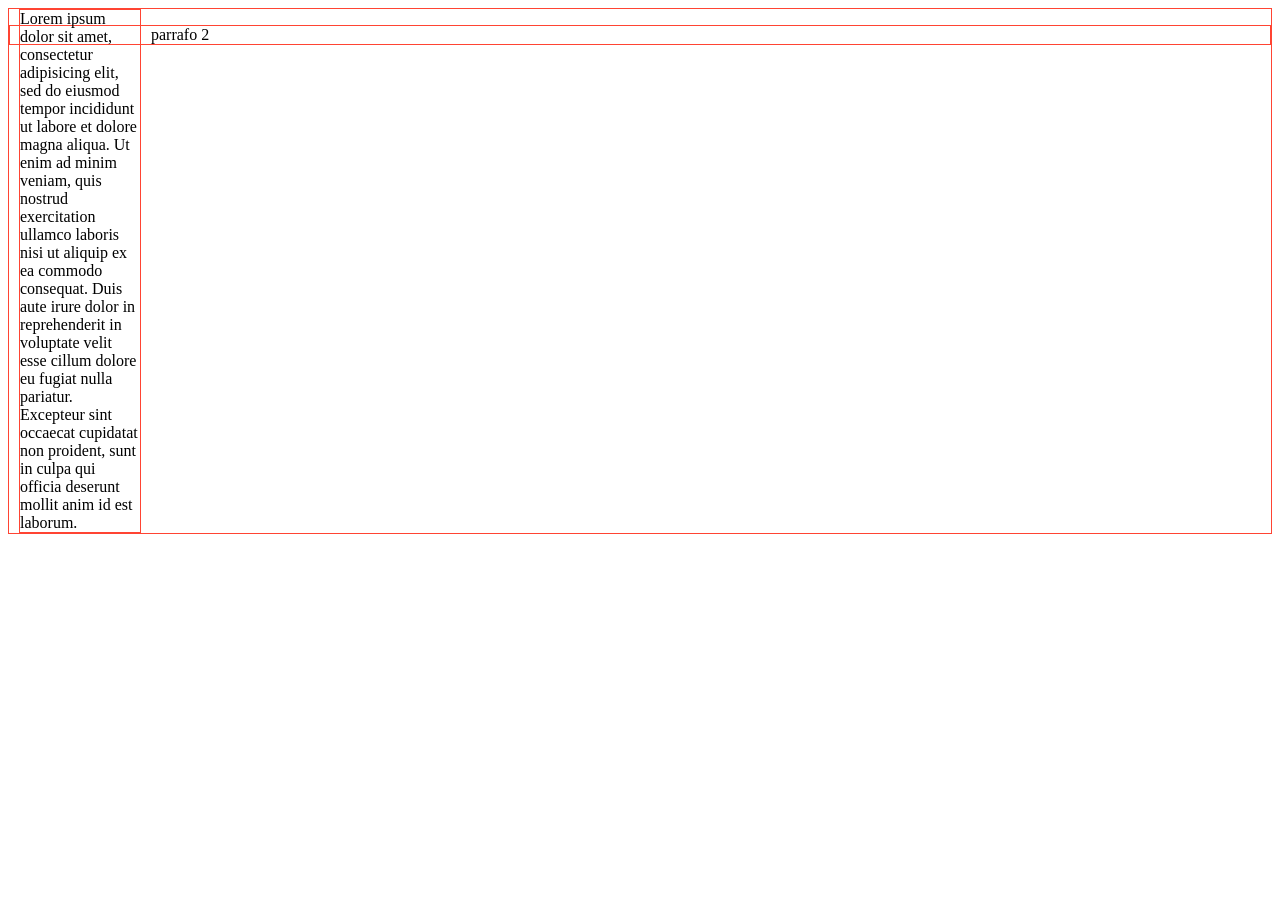
<file: Dia5/Dia5/index.html>
<!DOCTYPE html>
<html lang="es">
<head>
<title>Este texto es el título del documento</title>
<meta charset="utf-8">
<meta name="description" content="Este es un documento HTML5">
<meta name="keywords" content="HTML, CSS, JavaScript">
<!-- <link rel="stylesheet" href="estilos.css"> -->
<style type="text/css">
	#p2{
		border: 1px solid #ff4433;
	}
	section{
		overflow: auto;
		border: 1px solid #ff4433;
	}
	section #p1{
		float: left;
		margin:0px 10px;
		width: 120px;
		border: 1px solid #ff4433;
	}
	.clearfloat{
		clear: both;
	}
</style>
</head>
<body>
	<section>
		<p id="p1">Lorem ipsum dolor sit amet, consectetur adipisicing elit, sed do eiusmod
		tempor incididunt ut labore et dolore magna aliqua. Ut enim ad minim veniam,
		quis nostrud exercitation ullamco laboris nisi ut aliquip ex ea commodo
		consequat. Duis aute irure dolor in reprehenderit in voluptate velit esse
		cillum dolore eu fugiat nulla pariatur. Excepteur sint occaecat cupidatat non
		proident, sunt in culpa qui officia deserunt mollit anim id est laborum.</p>
		<p id="p2">parrafo 2</p>
		<div class="clearfloat"></div>
	</section>
</body>
</html>
</file>
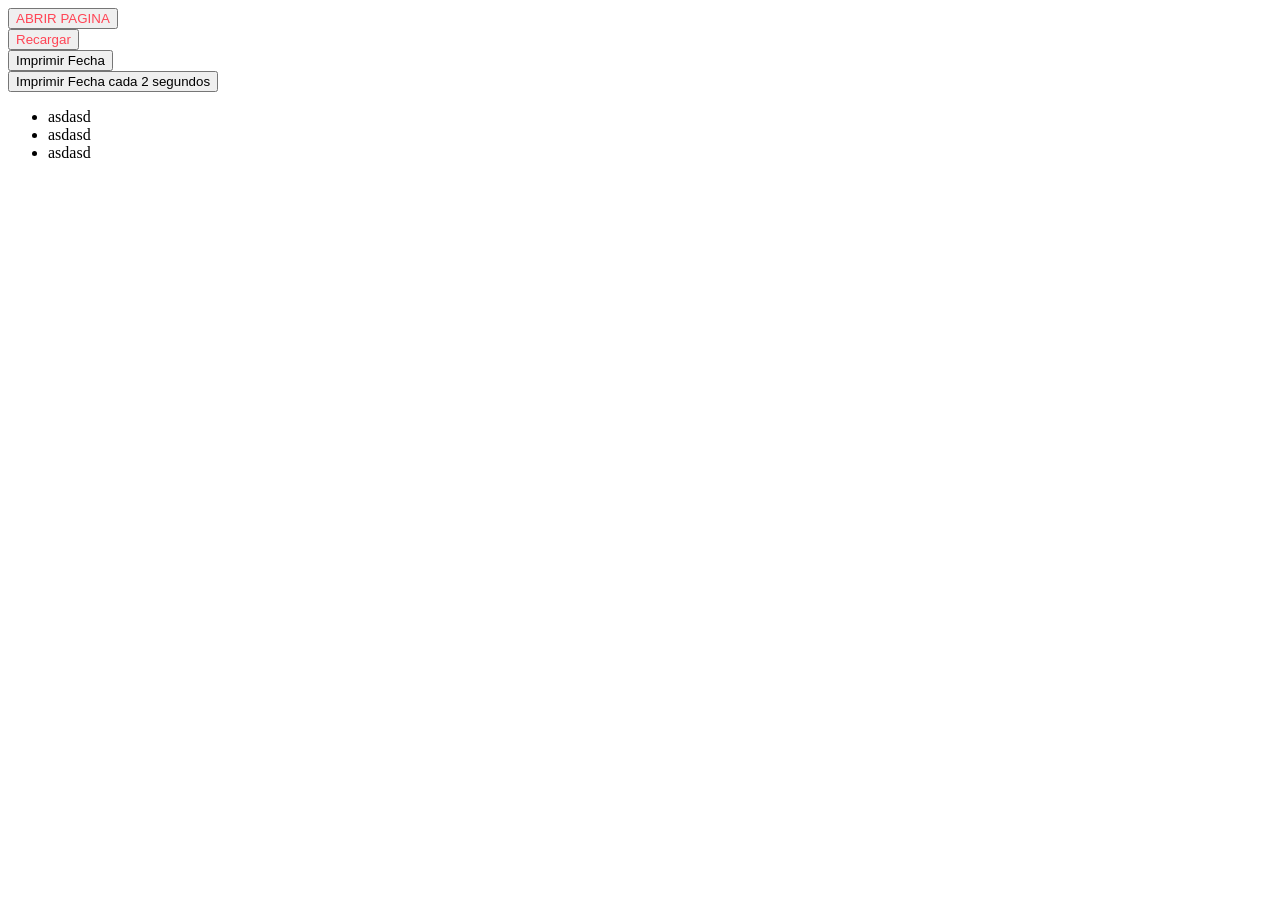
<file: Dia3/Recursos/Dia3/index.html>
<!DOCTYPE html>
<html>
<head>
	<title></title>
	<meta charset="utf-8">
	<script type="text/javascript">
		function realizar(){
			window.location = "https://www.binarioconsultores.com";
		}
		function recargar(){
			window.location.reload();
		}
		function actualizarFecha(){
			var fecha = new Date();
			
			setTimeout(()=>{
				console.log(fecha);
			},2000);
		}

		function actualizarFechaV2(){
			
			var fecha = new Date();
			console.log(fecha);
			
		}


	</script>
	<style type="text/css">
		.miboton{
			color: #ff4455;
		}
	</style>
</head>
<body>
	<button class="miboton" onclick="realizar();" id="abrirpagina" name="abrirpaginanombre">ABRIR PAGINA</button>
	<br>
	<button class="miboton" onclick="recargar();">Recargar</button>
	<br>
	<button onclick="actualizarFecha()">Imprimir Fecha</button>
	<br>
	<button onclick="setInterval(actualizarFechaV2, 2000);">Imprimir Fecha cada 2 segundos</button>
	<ul>
		<li>asdasd</li>
		<li>asdasd</li>
		<li>asdasd</li>
	</ul>
</body>
</html>
</file>
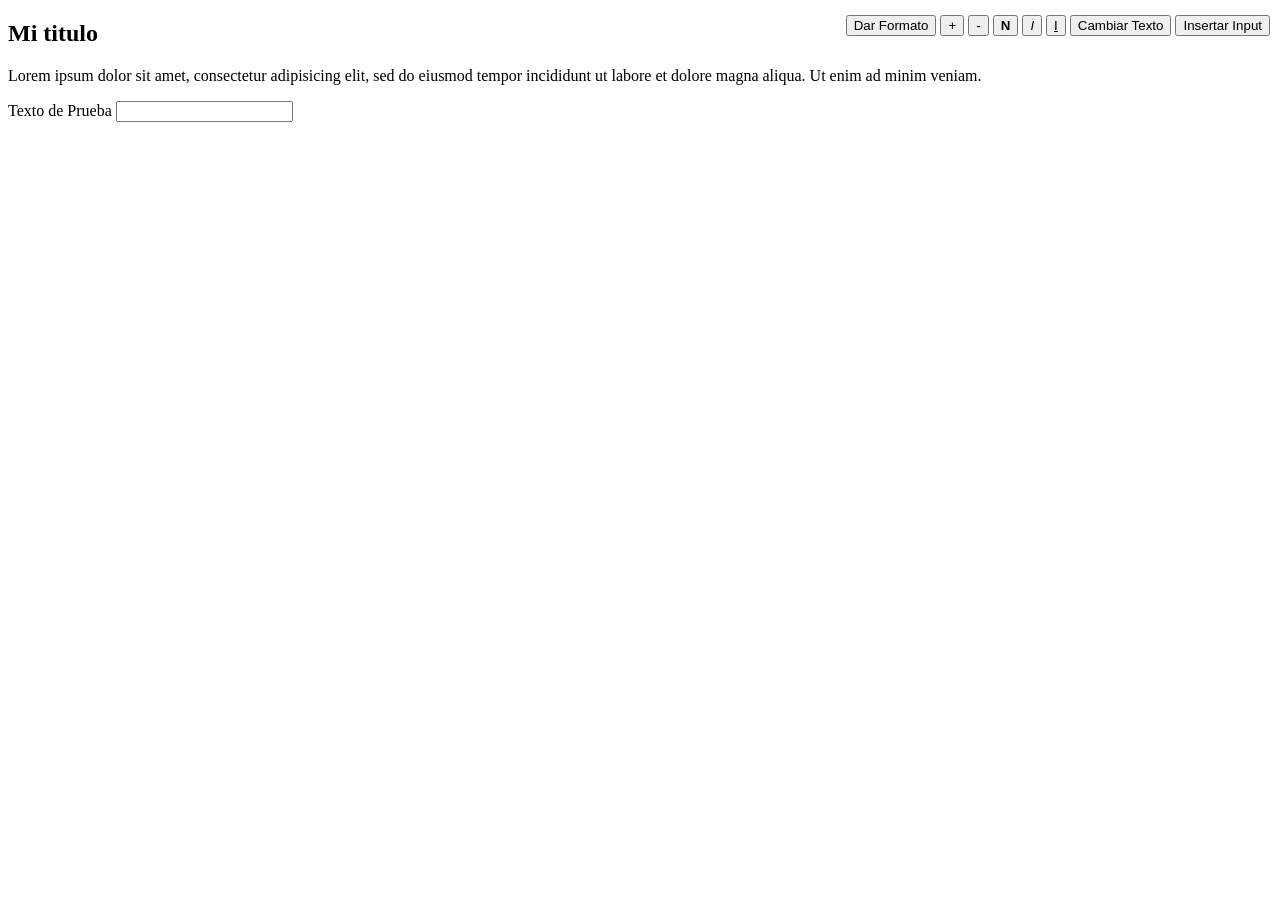
<file: Dia4/elementos.html>
<!DOCTYPE html>
<html>
<head>
	<title>DOM</title>
	<meta charset="utf-8">
	<script type="text/javascript" src="js/elementos.js"></script>
	<style type="text/css">
		#botones{
			position: absolute;
			top: 15px;
			right: 10px;
			font-weight: bold;
		}
	</style>
</head>
<body>
	<section>
		<h1>Mi titulo</h1>
		<p id="parrafo">Lorem ipsum dolor sit amet, consectetur adipisicing elit, sed do eiusmod
		tempor incididunt ut labore et dolore magna aliqua. Ut enim ad minim veniam.</p>
	</section>
	<div id="botones">
		<button onclick="darFormato()">Dar Formato</button>
		<button onclick="aumentar()">+</button>
		<button onclick="reducir()">-</button>
		<button onclick="negrita()"><strong>N</strong></button>
		<button onclick="oblicua()"><i>I</i></button>
		<button onclick="subrayado()" style="text-decoration: underline;">I</button>
		<button onclick="cambiarTexto()">Cambiar Texto</button>
		<button onclick="insertarInput()">Insertar Input</button>
	</div>

	<form id="formulario">
		<label>Texto de Prueba</label>
		<input type="text" name="miInputName" id="miInput">
	</form>
	
</body>
</html>
</file>
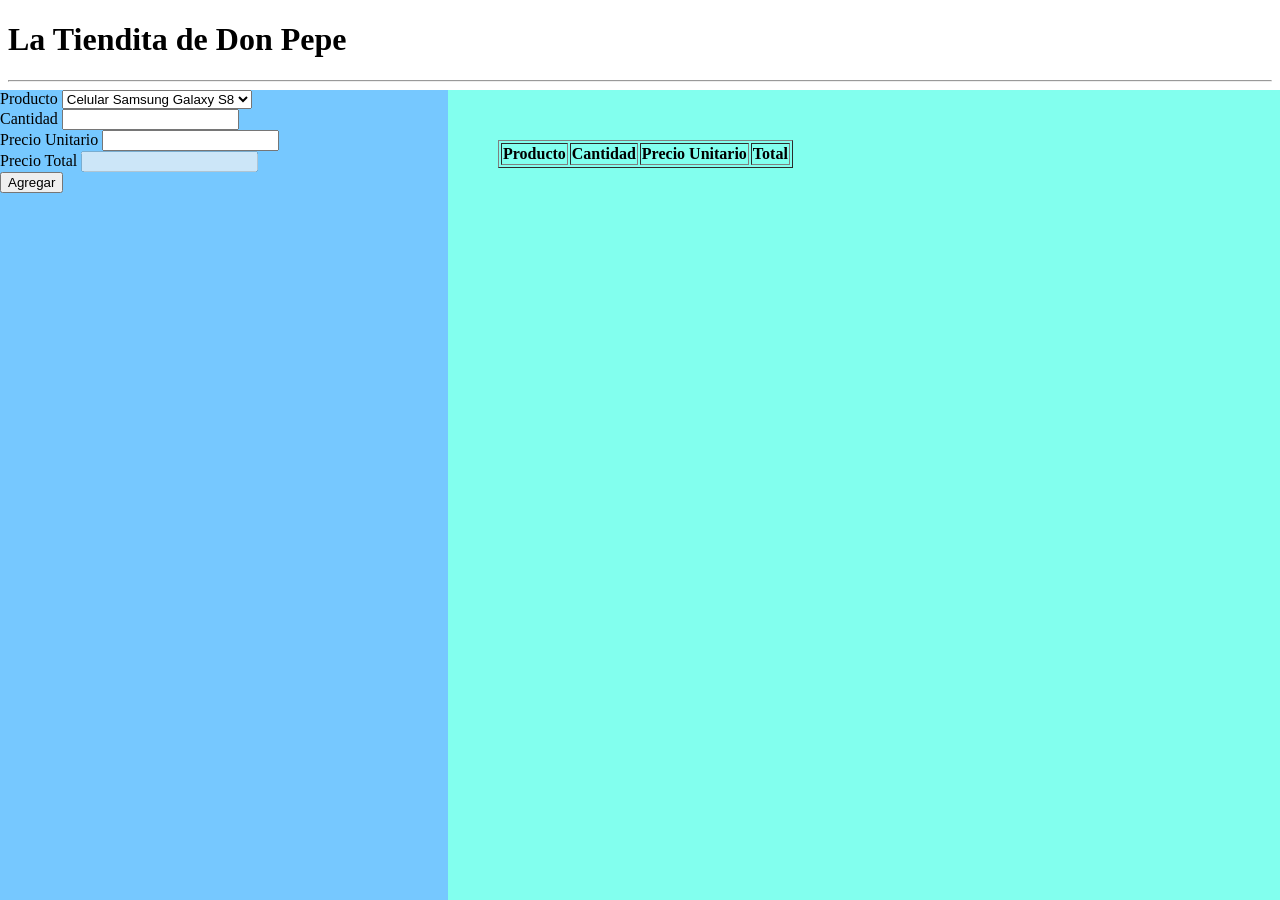
<file: Dia4/factura.html>
<!DOCTYPE html>
<html>
<head>
	<title>Mi Factura</title>
	<meta charset="utf-8">
	<script type="text/javascript" src="js/factura.js"></script>
	<style type="text/css">
		.izquierda{
			left: 0;
			background-color: #76C8FF;
			height: 100%;
			width: 35%;
			position: fixed;
		}
		.derecha{
			right: 0;
			background-color: #82FFEE;
			height: 100%;
			width: 65%;
			position: fixed;
		}
		.tabla{
			margin-left: 50px;
			margin-top: 50px
		}
	</style>
</head>
<body>
	<h1>La Tiendita de Don Pepe</h1>
	<hr>
	<div class="izquierda">
		<form onsubmit="return false;"> 
			<label>Producto</label>
			<select id="selectProducto">
				<option>Celular Samsung Galaxy S8</option>
				<option>Huawei p20 Lite</option>
				<option>Xiaomi 890</option>
				<option>TalkAbout Tango300</option>
			</select>
			<br>
			<label>Cantidad</label>
			<input type="number" name="" id="inputCantidad">
			<br>
			<label>Precio Unitario</label>
			<input type="number" name="" id="inputPUnitario">
			<br>
			<label>Precio Total</label>
			<input type="number" name="" disabled="">
			<br>
			<button id="btnAgregar">Agregar</button>
		</form>
	</div>
	<div class="derecha">
		<table border="1px" class="tabla" id="miTabla">
			<tr>
				<th>Producto</th>
				<th>Cantidad</th>
				<th>Precio Unitario</th>
				<th>Total</th>
			</tr>
		</table>
	</div>
</body>
</html>
</file>
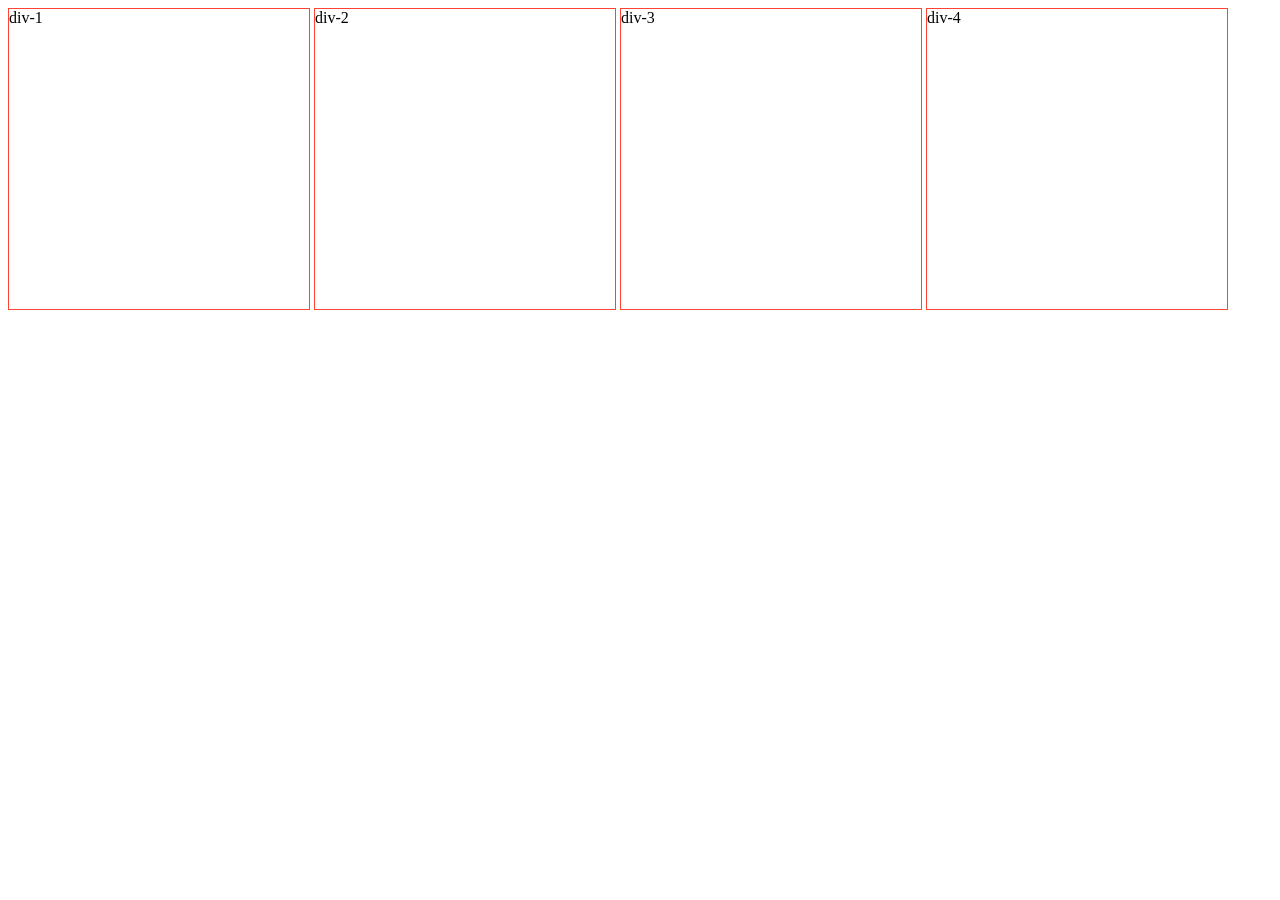
<file: Dia5/Dia5/cajas.html>
<!DOCTYPE html>
<html>
<head>
	<title>Cajas</title>
	<meta charset="utf-8">
	<link rel="stylesheet" type="text/css" href="css/cajas.css">
</head>
<body>
	<div>div-1</div>
	<div>div-2</div>
	<div>div-3</div>
	<div>div-4</div>
</body>
</html>
</file>
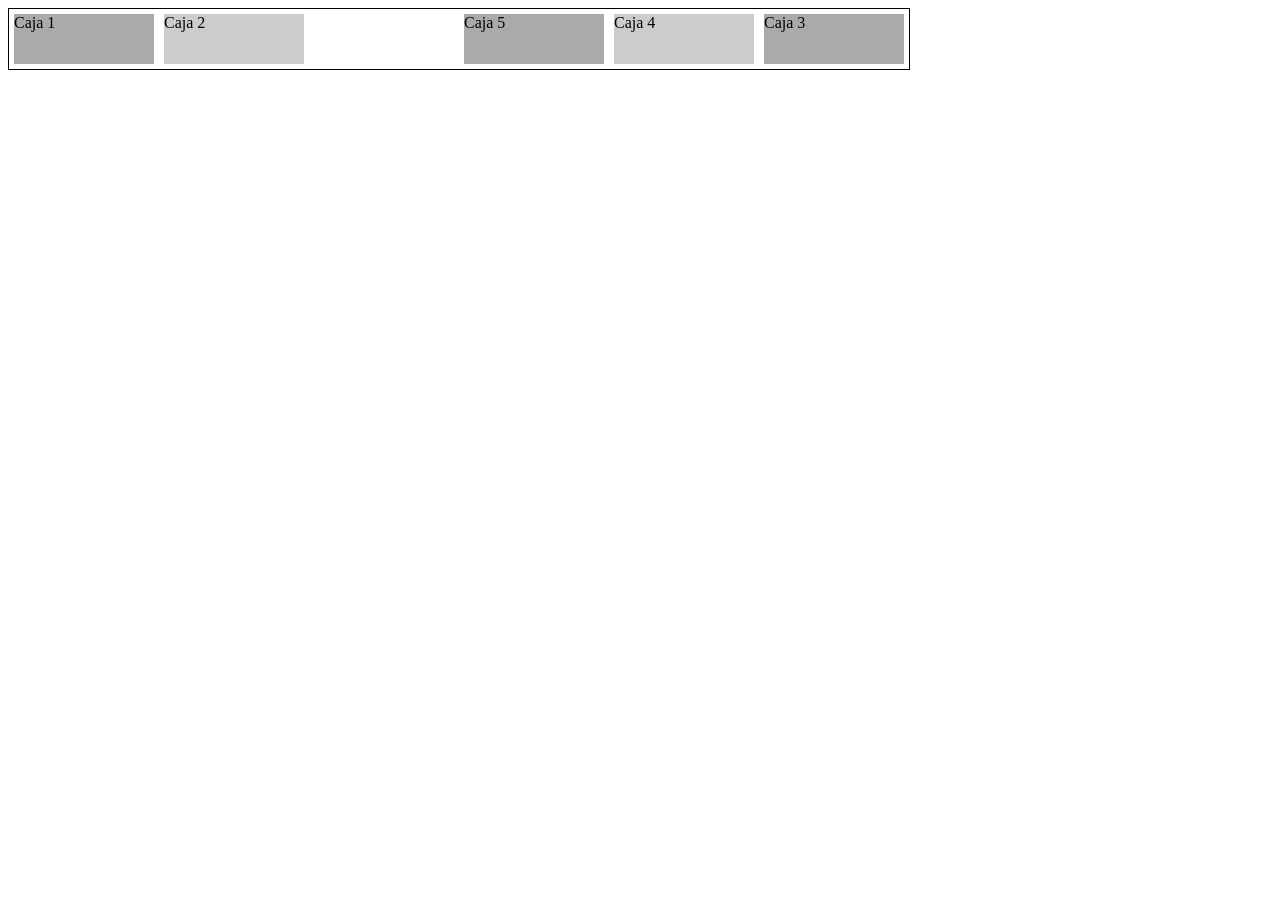
<file: Dia5/Dia5/cajasflotantes.html>
<!DOCTYPE html>
<html>
<head>
	<title>Cajas</title>
	<meta charset="utf-8">
	<link rel="stylesheet" type="text/css" href="css/cajasflotantes.css">
</head>
<body>
	<section id="padre">
		<div id="caja-1">Caja 1</div>
		<div id="caja-2">Caja 2</div>
		<div id="caja-3">Caja 3</div>
		<div id="caja-4">Caja 4</div>
		<div id="caja-5">Caja 5</div>
		<div class="clear"></div>
	</section>
</body>
</html>
</file>
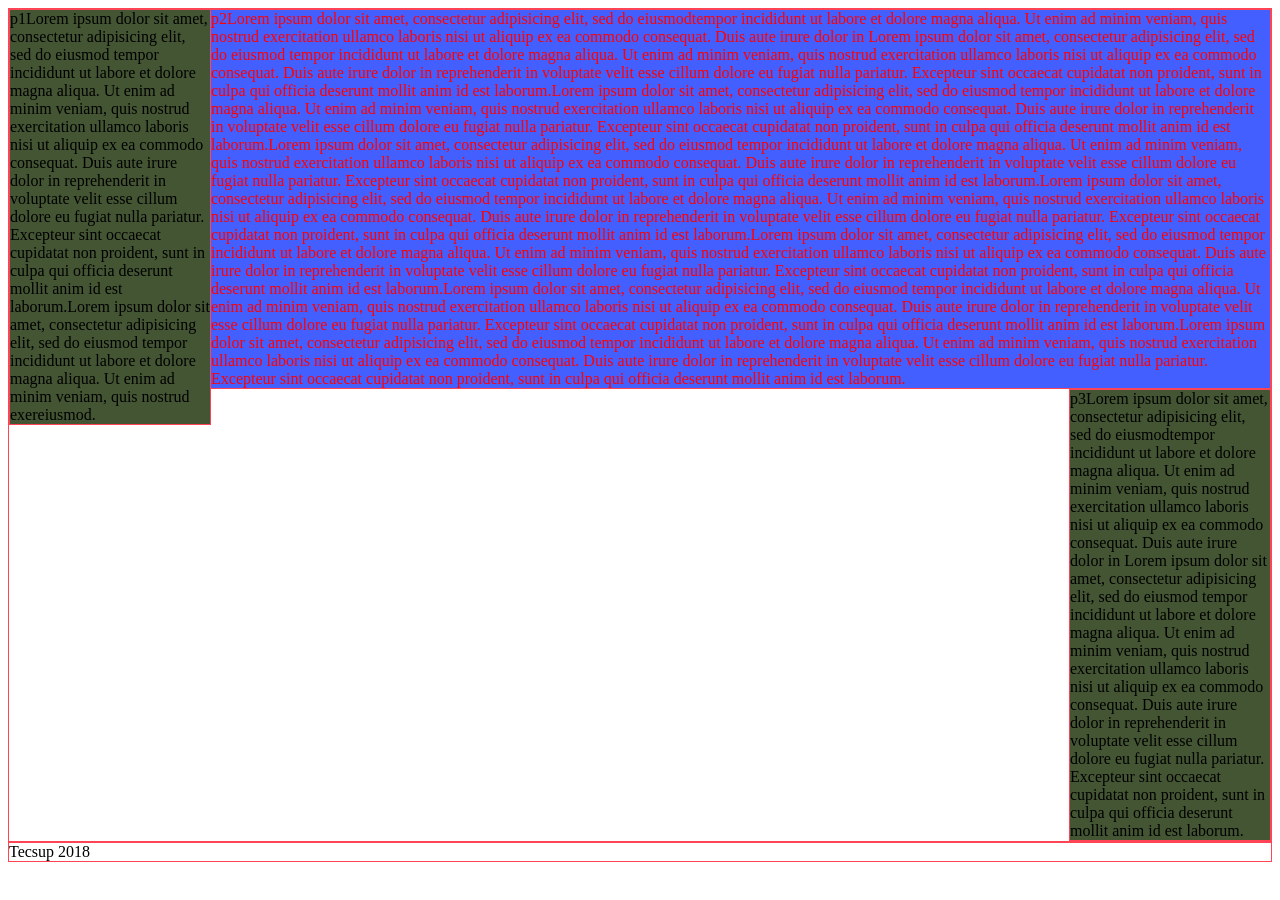
<file: Dia5/Dia5/float.html>
<!DOCTYPE html>
<html>
<head>
	<title>Float</title>
	<meta charset="utf-8">
	<link rel="stylesheet" type="text/css" href="css/float.css">
</head>
<body>
	<section>
		<p id="parrafo1">p1Lorem ipsum dolor sit amet, consectetur adipisicing elit, sed do eiusmod
		tempor incididunt ut labore et dolore magna aliqua. Ut enim ad minim veniam,
		quis nostrud exercitation ullamco laboris nisi ut aliquip ex ea commodo
		consequat. Duis aute irure dolor in reprehenderit in voluptate velit esse
		cillum dolore eu fugiat nulla pariatur. Excepteur sint occaecat cupidatat non
		proident, sunt in culpa qui officia deserunt mollit anim id est laborum.Lorem ipsum dolor sit amet, consectetur adipisicing elit, sed do eiusmod
		tempor incididunt ut labore et dolore magna aliqua. Ut enim ad minim veniam,
		quis nostrud exereiusmod.</p>
		<p id="parrafo2">p2Lorem ipsum dolor sit amet, consectetur adipisicing elit, sed do eiusmodtempor incididunt ut labore et dolore magna aliqua. Ut enim ad minim veniam,	quis nostrud exercitation ullamco laboris nisi ut aliquip ex ea commodo		consequat. Duis aute irure dolor in Lorem ipsum dolor sit amet, consectetur adipisicing elit, sed do eiusmod
		tempor incididunt ut labore et dolore magna aliqua. Ut enim ad minim veniam,
		quis nostrud exercitation ullamco laboris nisi ut aliquip ex ea commodo
		consequat. Duis aute irure dolor in reprehenderit in voluptate velit esse
		cillum dolore eu fugiat nulla pariatur. Excepteur sint occaecat cupidatat non
		proident, sunt in culpa qui officia deserunt mollit anim id est laborum.Lorem ipsum dolor sit amet, consectetur adipisicing elit, sed do eiusmod
		tempor incididunt ut labore et dolore magna aliqua. Ut enim ad minim veniam,
		quis nostrud exercitation ullamco laboris nisi ut aliquip ex ea commodo
		consequat. Duis aute irure dolor in reprehenderit in voluptate velit esse
		cillum dolore eu fugiat nulla pariatur. Excepteur sint occaecat cupidatat non
		proident, sunt in culpa qui officia deserunt mollit anim id est laborum.Lorem ipsum dolor sit amet, consectetur adipisicing elit, sed do eiusmod
		tempor incididunt ut labore et dolore magna aliqua. Ut enim ad minim veniam,
		quis nostrud exercitation ullamco laboris nisi ut aliquip ex ea commodo
		consequat. Duis aute irure dolor in reprehenderit in voluptate velit esse
		cillum dolore eu fugiat nulla pariatur. Excepteur sint occaecat cupidatat non
		proident, sunt in culpa qui officia deserunt mollit anim id est laborum.Lorem ipsum dolor sit amet, consectetur adipisicing elit, sed do eiusmod
		tempor incididunt ut labore et dolore magna aliqua. Ut enim ad minim veniam,
		quis nostrud exercitation ullamco laboris nisi ut aliquip ex ea commodo
		consequat. Duis aute irure dolor in reprehenderit in voluptate velit esse
		cillum dolore eu fugiat nulla pariatur. Excepteur sint occaecat cupidatat non
		proident, sunt in culpa qui officia deserunt mollit anim id est laborum.Lorem ipsum dolor sit amet, consectetur adipisicing elit, sed do eiusmod
		tempor incididunt ut labore et dolore magna aliqua. Ut enim ad minim veniam,
		quis nostrud exercitation ullamco laboris nisi ut aliquip ex ea commodo
		consequat. Duis aute irure dolor in reprehenderit in voluptate velit esse
		cillum dolore eu fugiat nulla pariatur. Excepteur sint occaecat cupidatat non
		proident, sunt in culpa qui officia deserunt mollit anim id est laborum.Lorem ipsum dolor sit amet, consectetur adipisicing elit, sed do eiusmod
		tempor incididunt ut labore et dolore magna aliqua. Ut enim ad minim veniam,
		quis nostrud exercitation ullamco laboris nisi ut aliquip ex ea commodo
		consequat. Duis aute irure dolor in reprehenderit in voluptate velit esse
		cillum dolore eu fugiat nulla pariatur. Excepteur sint occaecat cupidatat non
		proident, sunt in culpa qui officia deserunt mollit anim id est laborum.Lorem ipsum dolor sit amet, consectetur adipisicing elit, sed do eiusmod
		tempor incididunt ut labore et dolore magna aliqua. Ut enim ad minim veniam,
		quis nostrud exercitation ullamco laboris nisi ut aliquip ex ea commodo
		consequat. Duis aute irure dolor in reprehenderit in voluptate velit esse
		cillum dolore eu fugiat nulla pariatur. Excepteur sint occaecat cupidatat non
		proident, sunt in culpa qui officia deserunt mollit anim id est laborum.</p>
		<p id="parrafo3">p3Lorem ipsum dolor sit amet, consectetur adipisicing elit, sed do eiusmodtempor incididunt ut labore et dolore magna aliqua. Ut enim ad minim veniam,	quis nostrud exercitation ullamco laboris nisi ut aliquip ex ea commodo		consequat. Duis aute irure dolor in Lorem ipsum dolor sit amet, consectetur adipisicing elit, sed do eiusmod
		tempor incididunt ut labore et dolore magna aliqua. Ut enim ad minim veniam,
		quis nostrud exercitation ullamco laboris nisi ut aliquip ex ea commodo
		consequat. Duis aute irure dolor in reprehenderit in voluptate velit esse
		cillum dolore eu fugiat nulla pariatur. Excepteur sint occaecat cupidatat non
		proident, sunt in culpa qui officia deserunt mollit anim id est laborum.</p>

		<div class="clear"></div>
	</section>
	<footer>Tecsup 2018</footer>
</body>
</html>
</file>
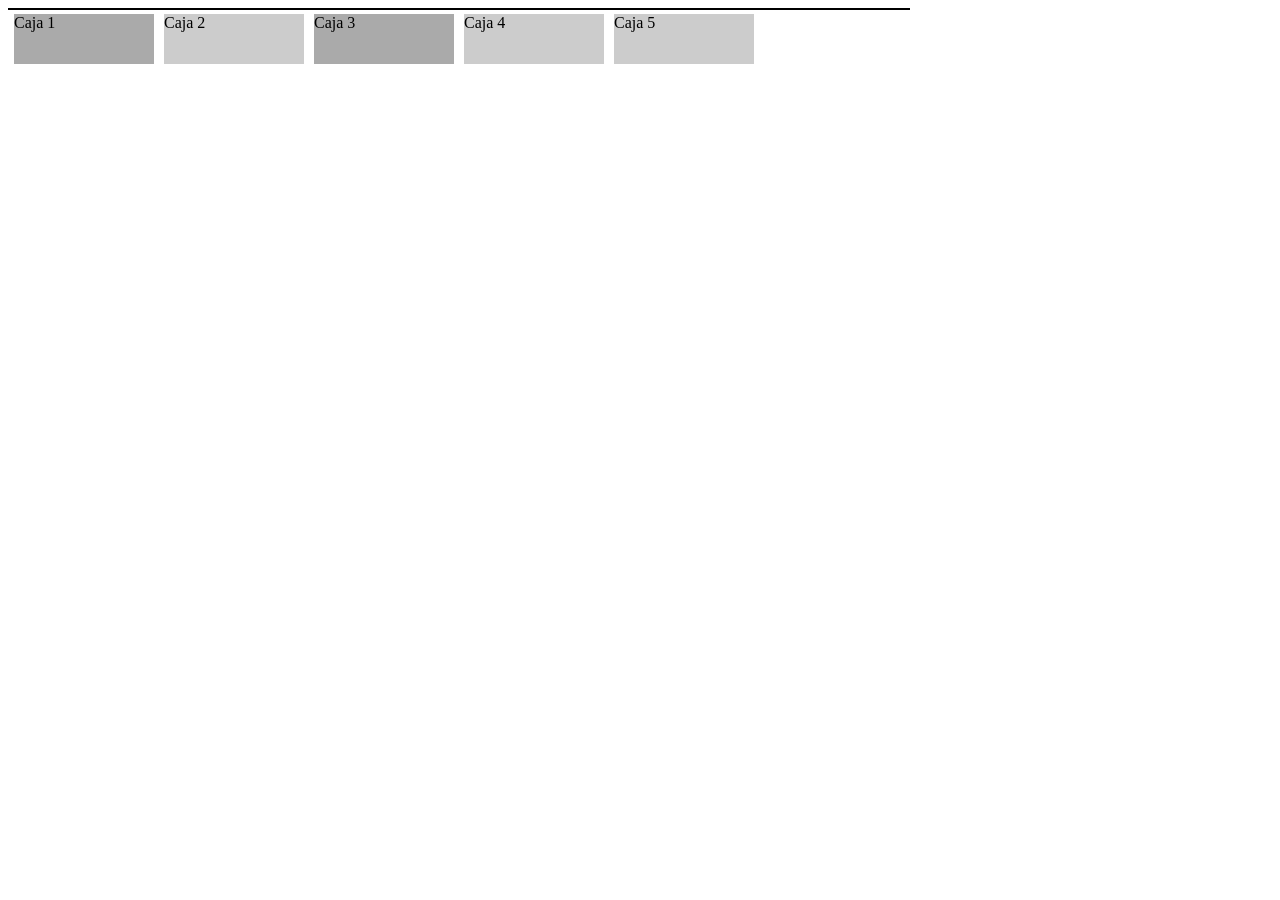
<file: Dia5/Dia5/index2.html>
<!DOCTYPE html>
<html lang="es">
<head>
	<title>Este texto es el título del documento</title>
	<meta charset="utf-8">
	<link rel="stylesheet" type="text/css" href="css/estilos2.css">
</head>
<body>
	<section id="cajapadre">
		<div id="caja-1">Caja 1</div>
		<div id="caja-2">Caja 2</div>
		<div id="caja-3">Caja 3</div>
		<div id="caja-4">Caja 4</div>
		<div id="caja-5">Caja 5</div>
		<div class="restaurar"></div>
	</section>
</body>
</file>
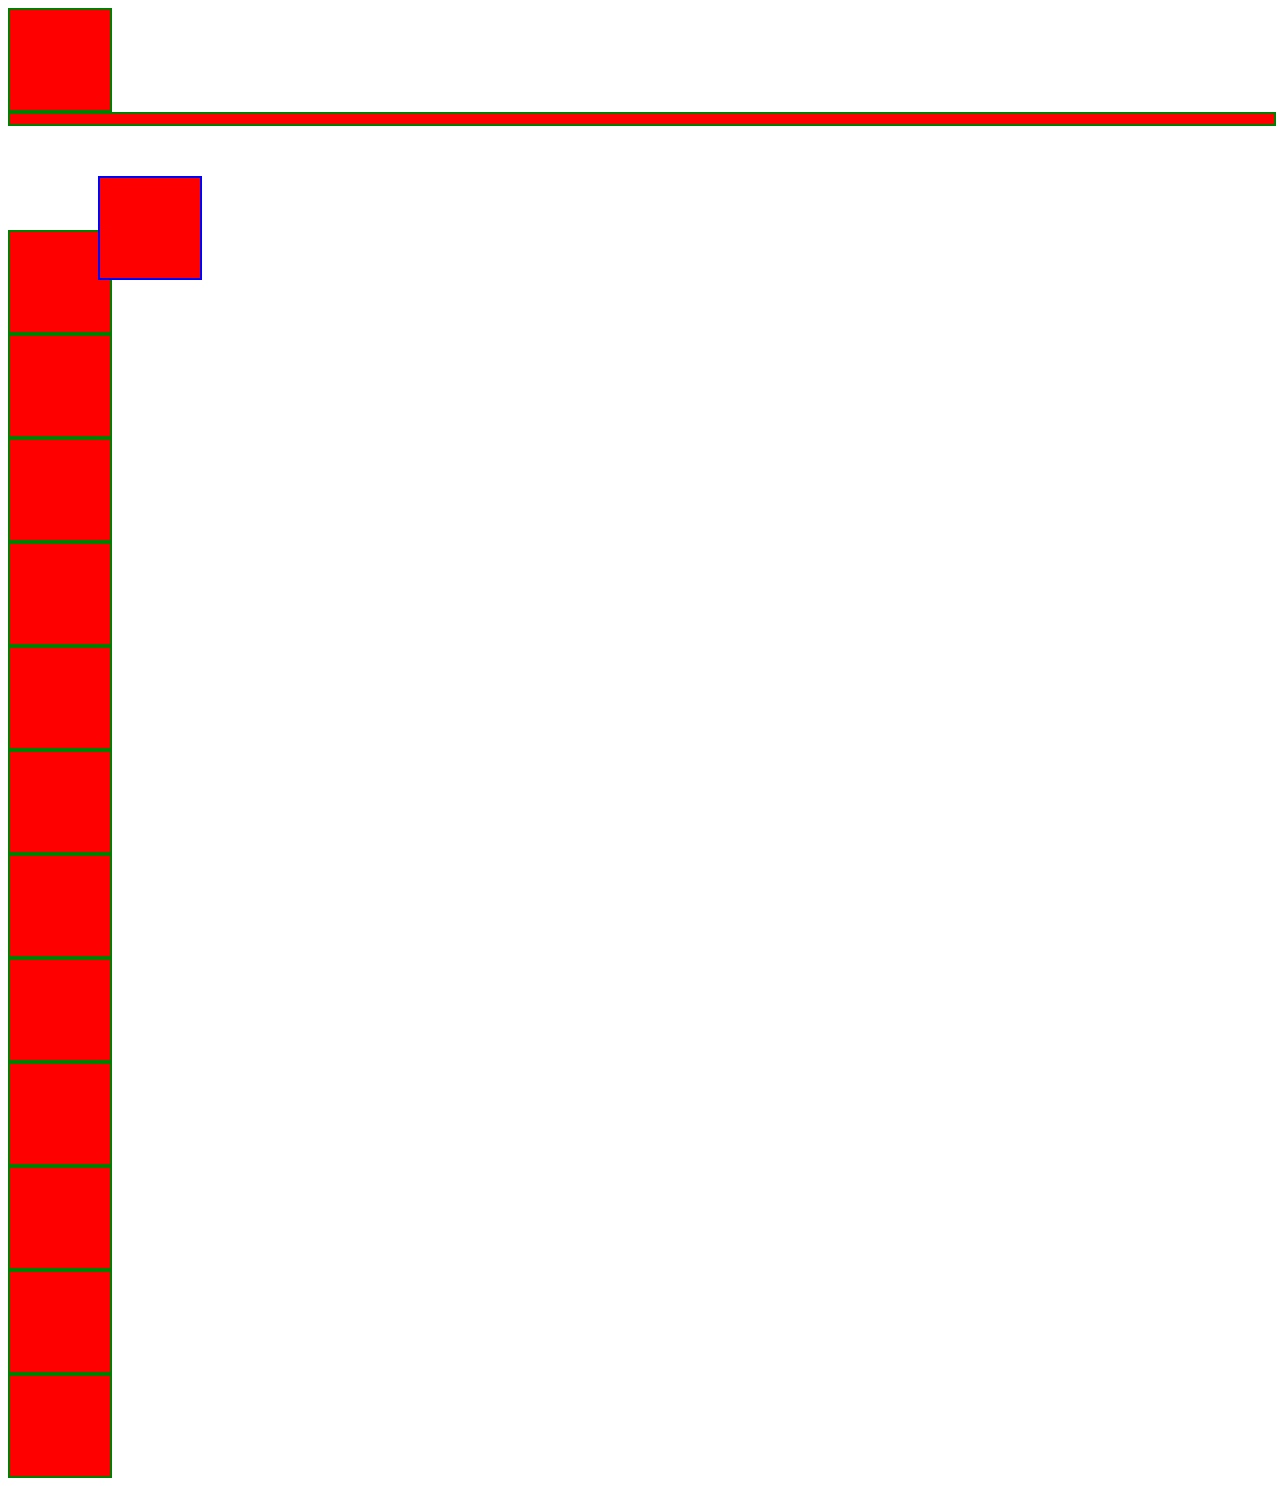
<file: Dia5/Dia5/posicionamiento.html>
<!DOCTYPE html>
<html lang="es">
<head>
	<title>Este texto es el título del documento</title>
	<meta charset="utf-8">
	<link rel="stylesheet" type="text/css" href="css/posicionamiento.css">
</head>
<body>
	<div class="rojo"></div>
	<div class="rojo" id="traslado"></div>
	<div class="rojo" id="divPadre">	
	</div>
	
	<div class="rojo"></div>
	<div class="rojo"></div><div class="rojo"></div><div class="rojo"></div><div class="rojo"></div><div class="rojo"></div><div class="rojo"></div><div class="rojo"></div><div class="rojo"></div><div class="rojo"></div><div class="rojo"></div><div class="rojo"></div>
</body>
</file>
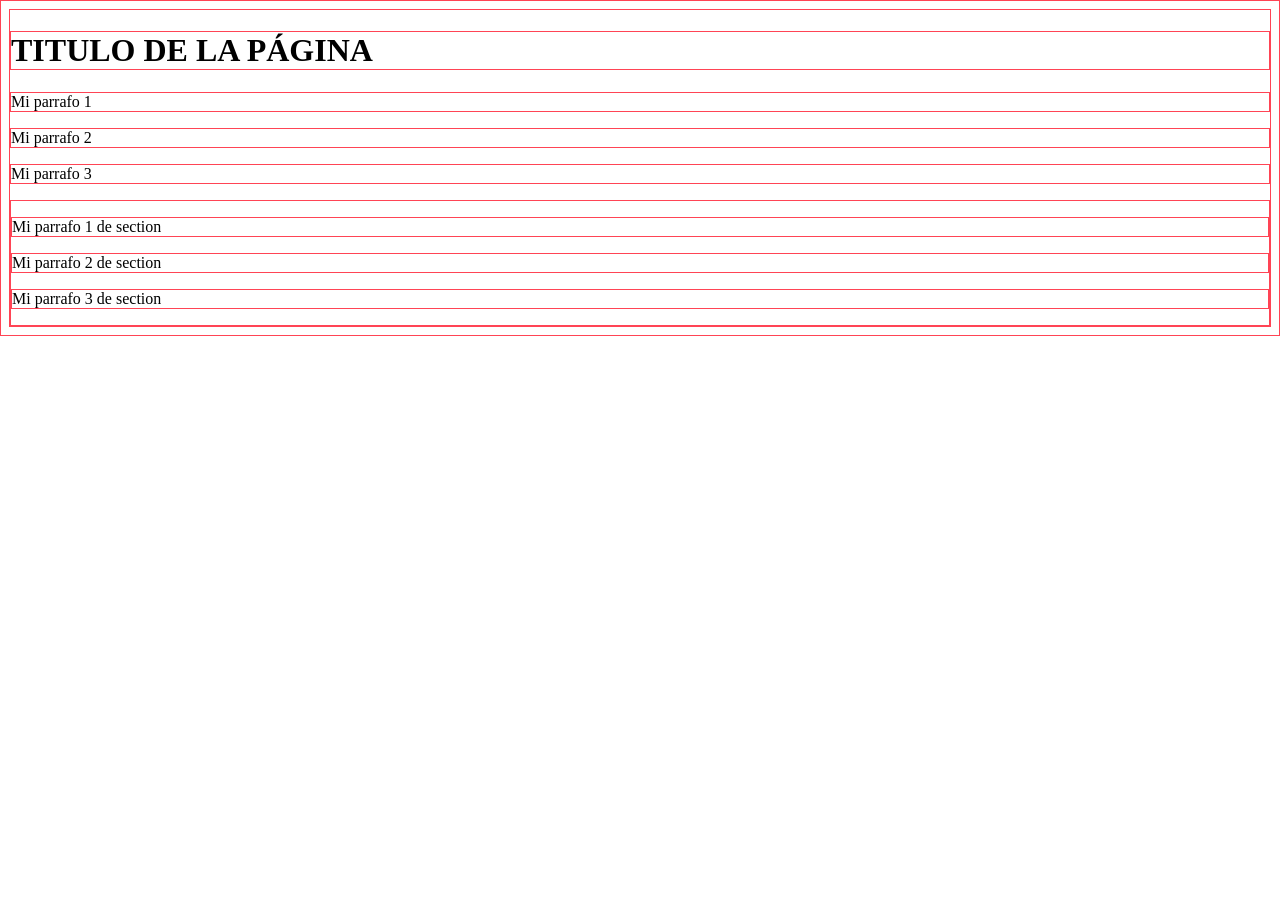
<file: Dia3/Recursos/Dia3/document.html>
<!DOCTYPE html>
<html>
<head>
	<title>DOM</title>
	<meta charset="utf-8">
	<script type="text/javascript">
		function iniciar(){
			var x = document.getElementById("titulo");
			console.log(x.innerHTML);
		}
		function parrafos() {
			var misParrafos = document.getElementsByTagName("p");//	XHTMLCollection
			for (var i = 0; i < misParrafos.length; i++) {
				console.log("El contenido del parrafo es: " + misParrafos[i].innerHTML);
			}
		}
		function parrafosPorNombre(){
			var misParrafos = document.getElementsByName("parrafo"); //NodeList
			for (var i = 0; i < misParrafos.length; i++) {
				console.log("El contenido del parrafo es: " + misParrafos[i].innerHTML);
			}
		}
		function parrafosPorQuery(){
			var misParrafos = document.querySelector("body > p");
			var misParrafos1 = document.querySelectorAll("body > p");
			console.log(misParrafos);
			console.log(misParrafos1);
		}
		function parrafosDeSection(){
			var t = document.getElementById("misection");
			var parrafosHijos = t.getElementsByTagName("p");

			for (var i = 0; i < parrafosHijos.length; i++) {
				console.log(parrafosHijos[i].innerHTML);
			}
		}
	</script>
	<style type="text/css">
		* { 
			border: 1px;
			border-style: solid;
			border-color: #ff4455;
		}
	</style>
</head>
<body onload="parrafosDeSection();">
	<h1 id="titulo">TITULO DE LA PÁGINA</h1>
	<p name="parrafo">Mi parrafo 1</p>
	<p name="parrafo">Mi parrafo 2</p>
	<p>Mi parrafo 3</p>
	<section id="misection">
		<p>Mi parrafo 1 de section</p>
		<p>Mi parrafo 2 de section</p>
		<p>Mi parrafo 3 de section</p>
	</section>
</body>
</html>
</file>
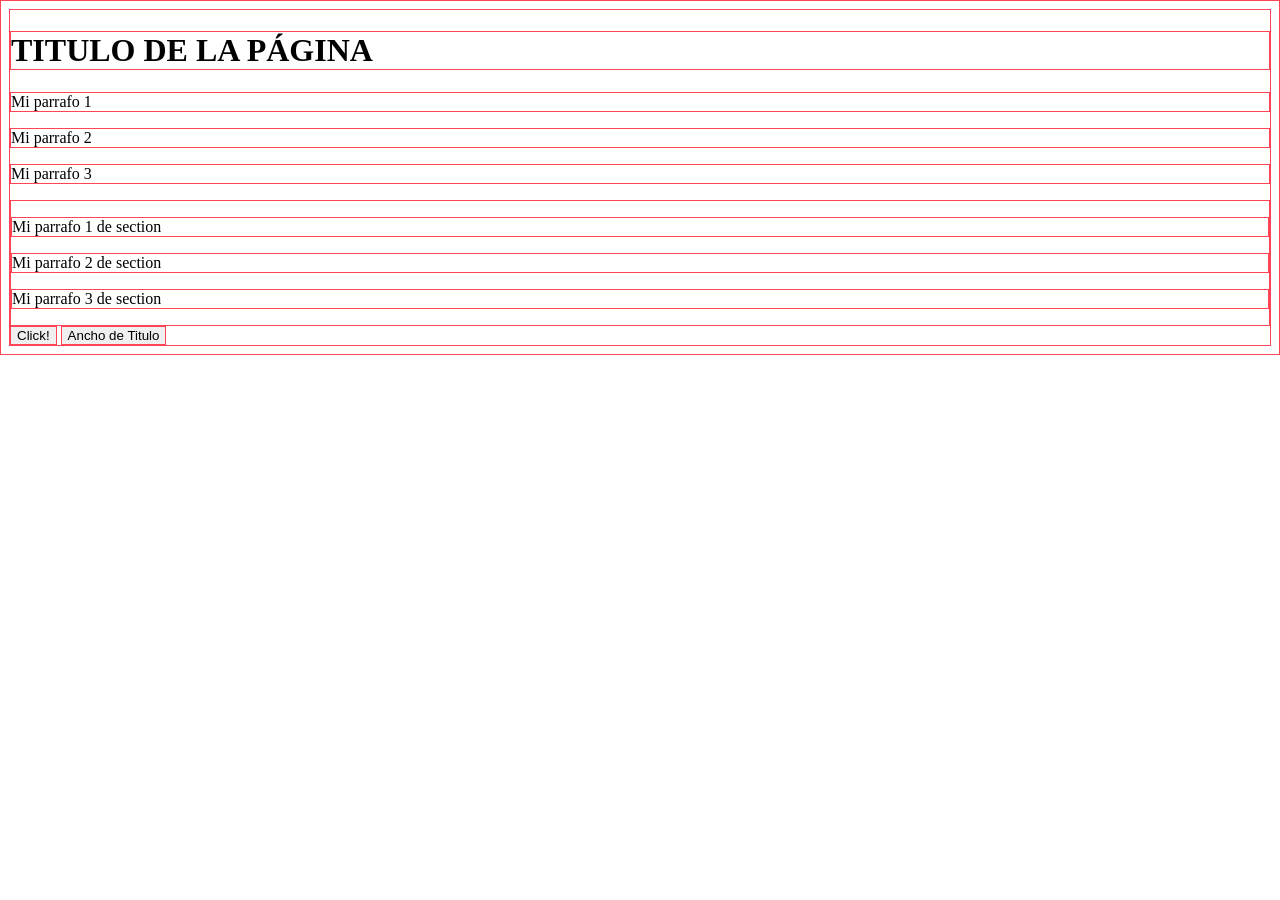
<file: Dia3/Recursos/Dia3/elementos.html>
<!DOCTYPE html>
<html>
<head>
	<title>DOM</title>
	<meta charset="utf-8">
	<script type="text/javascript">
		function iniciar(){
			var x = document.getElementById("titulo");
			x.style.backgroundColor = '#ff5522';
			x.style.textDecoration = 'underline';
		}
		function anchoDeTitulo(){
			var x = document.getElementById("titulo");
			alert(x.clientWidth);
		}
	</script>
	<style type="text/css">
		* { 
			border: 1px;
			border-style: solid;
			border-color: #ff4455;
		}
	</style>
</head>
<body>
	<h1 id="titulo">TITULO DE LA PÁGINA</h1>
	<p name="parrafo">Mi parrafo 1</p>
	<p name="parrafo">Mi parrafo 2</p>
	<p>Mi parrafo 3</p>
	<section id="misection">
		<p>Mi parrafo 1 de section</p>
		<p>Mi parrafo 2 de section</p>
		<p>Mi parrafo 3 de section</p>
	</section>
	<button onclick="iniciar();">Click!</button>
	<button onclick="anchoDeTitulo();">Ancho de Titulo</button>
</body>
</html>
</file>
<file: Dia5/Dia5/css/cajas.css>
div {
 	border: 1px solid #ff4433;
 	display: inline-block;
 	width: 300px;
 	height: 300px;
 }

 .oculto{
 	/*visibility: hidden;*/
 	/*display: none;*/
 }
</file>
<file: Dia5/Dia5/css/cajasflotantes.css>
#padre{
	width: 900px;
	border: 1px solid;
}

#caja-1{
	float: left;
	width: 140px;
	height: 50px;
	margin: 5px;
	background-color: #AAAAAA;
}
#caja-2{
	float: left;
	width: 140px;
	height: 50px;
	margin: 5px;
	background-color: #CCCCCC;
}
#caja-3{
	float: right;
	width: 140px;
	height: 50px;
	margin: 5px;
	background-color: #AAAAAA;
}
#caja-4{
	float: right;
	width: 140px;
	height: 50px;
	margin: 5px;
	background-color: #CCCCCC;
}
#caja-5{
	float: right;
	width: 140px;
	height: 50px;
	margin: 5px;
	background-color: #AAAAAA;
}
.clear{
	clear: both;
}
</file>
<file: Dia5/Dia5/css/float.css>
p, footer, section{
	border: 1px solid #ff4455;
}
#parrafo2{
	color: red;
	background-color: #445fff;
	margin: 0;

}

#parrafo1{
	float: left;
	width: 200px;
	background-color: #445533;
	margin: 0;
}

#parrafo3{
	float: right;
	width: 200px;
	background-color: #445533;
	margin: 0;
}
.clear{
	clear: both;
}
</file>
<file: Dia5/Dia5/css/estilos2.css>
#cajapadre {
	width: 900px;
	border: 1px solid;
}
#caja-1 {
	float: left;
	width: 140px;
	height: 50px;
	margin: 5px;
	background-color: #AAAAAA;
}
#caja-2 {
	float: left;
	width: 140px;
	height: 50px;
	margin: 5px;
	background-color: #CCCCCC;
}
#caja-3 {
	float: left;
	width: 140px;
	height: 50px;
	margin: 5px;
	background-color: #AAAAAA;
}
#caja-4 {
	float: left;
	width: 140px;
	height: 50px;
	margin: 5px;
	background-color: #CCCCCC;
	
}
#caja-5 {
	float: left;
	width: 140px;
	height: 50px;
	margin: 5px;
	background-color: #CCCCCC;	
}
.restaurar {
	
}
</file>
<file: Dia5/Dia5/css/posicionamiento.css>
.rojo{
	background-color: red;
	height: 100px;
	width: 100px;
	border: 2px solid green;
}

#traslado{
	position: sticky;
	width: 100%;
	height: 10px;
	top: 0px;
}

#divPadre{
	position: relative;
	top: 50px;
	border-color: blue;
	left: 90px
}
</file>
